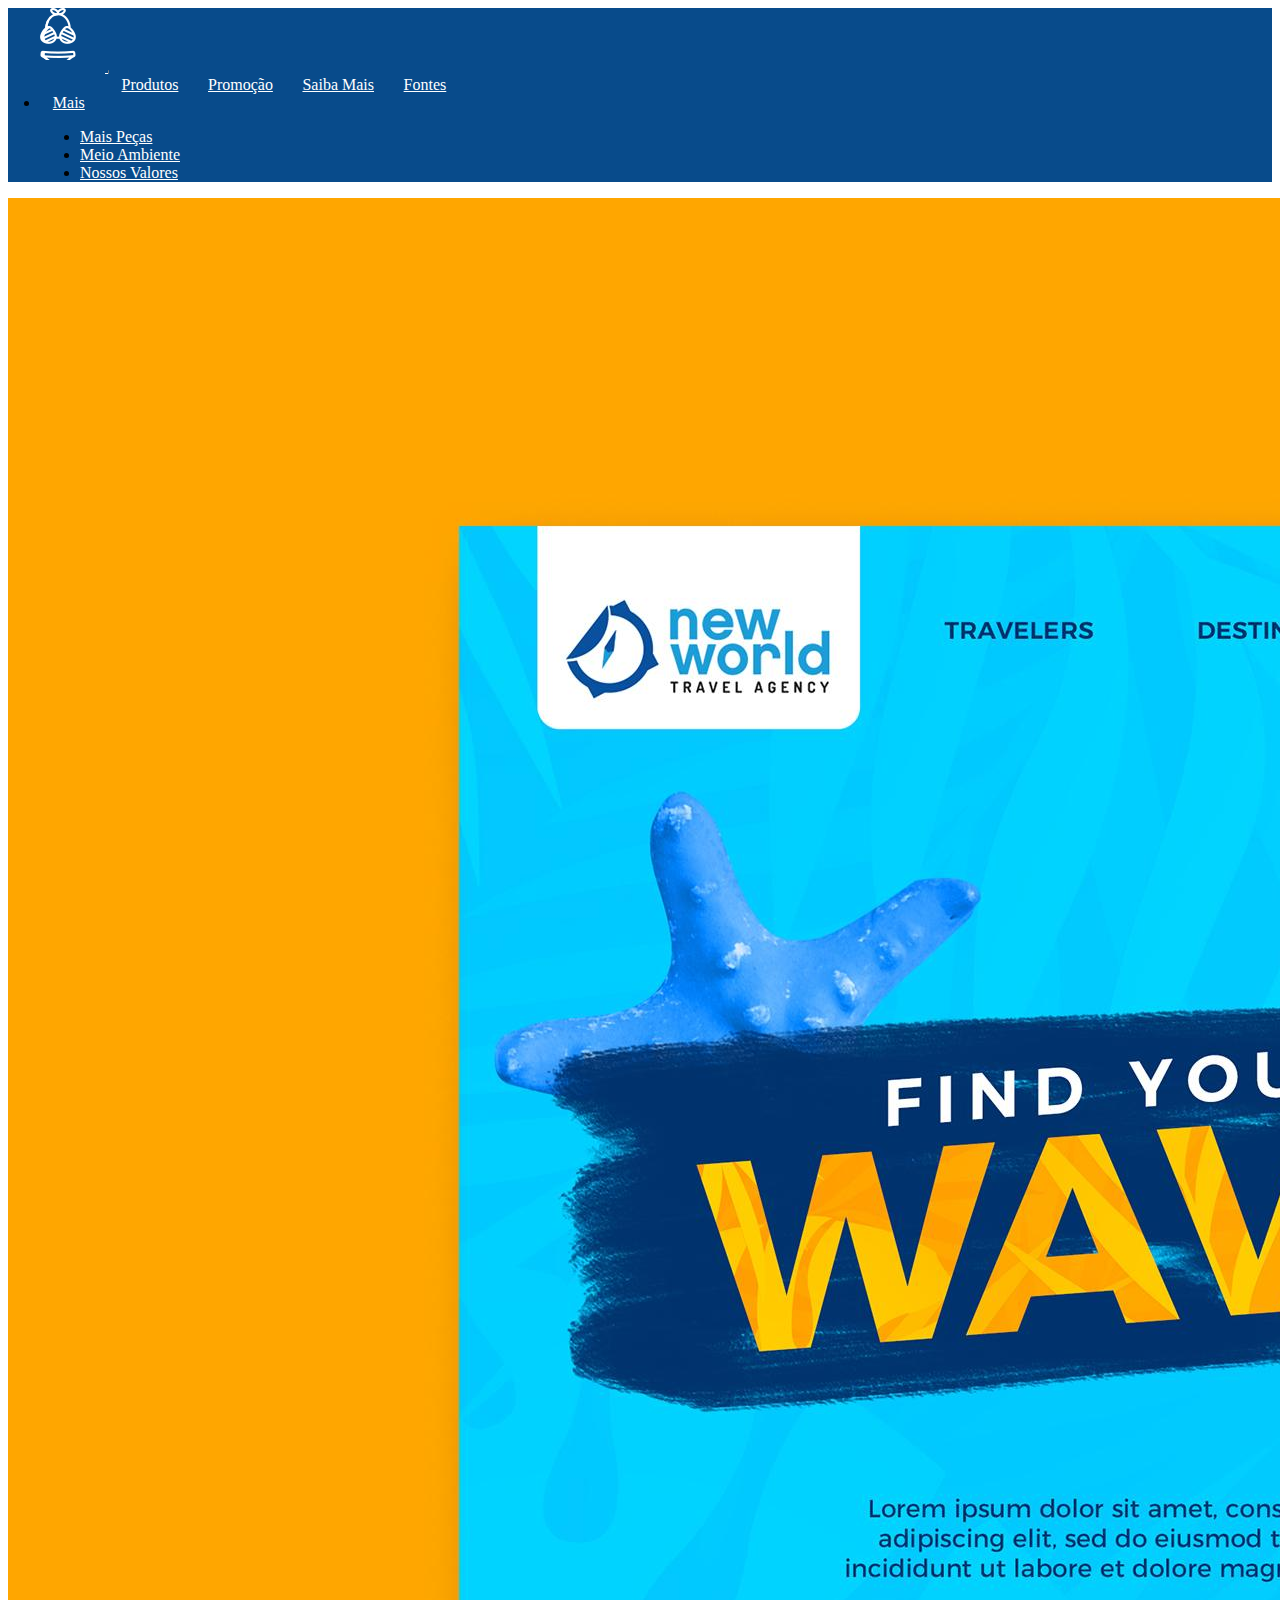
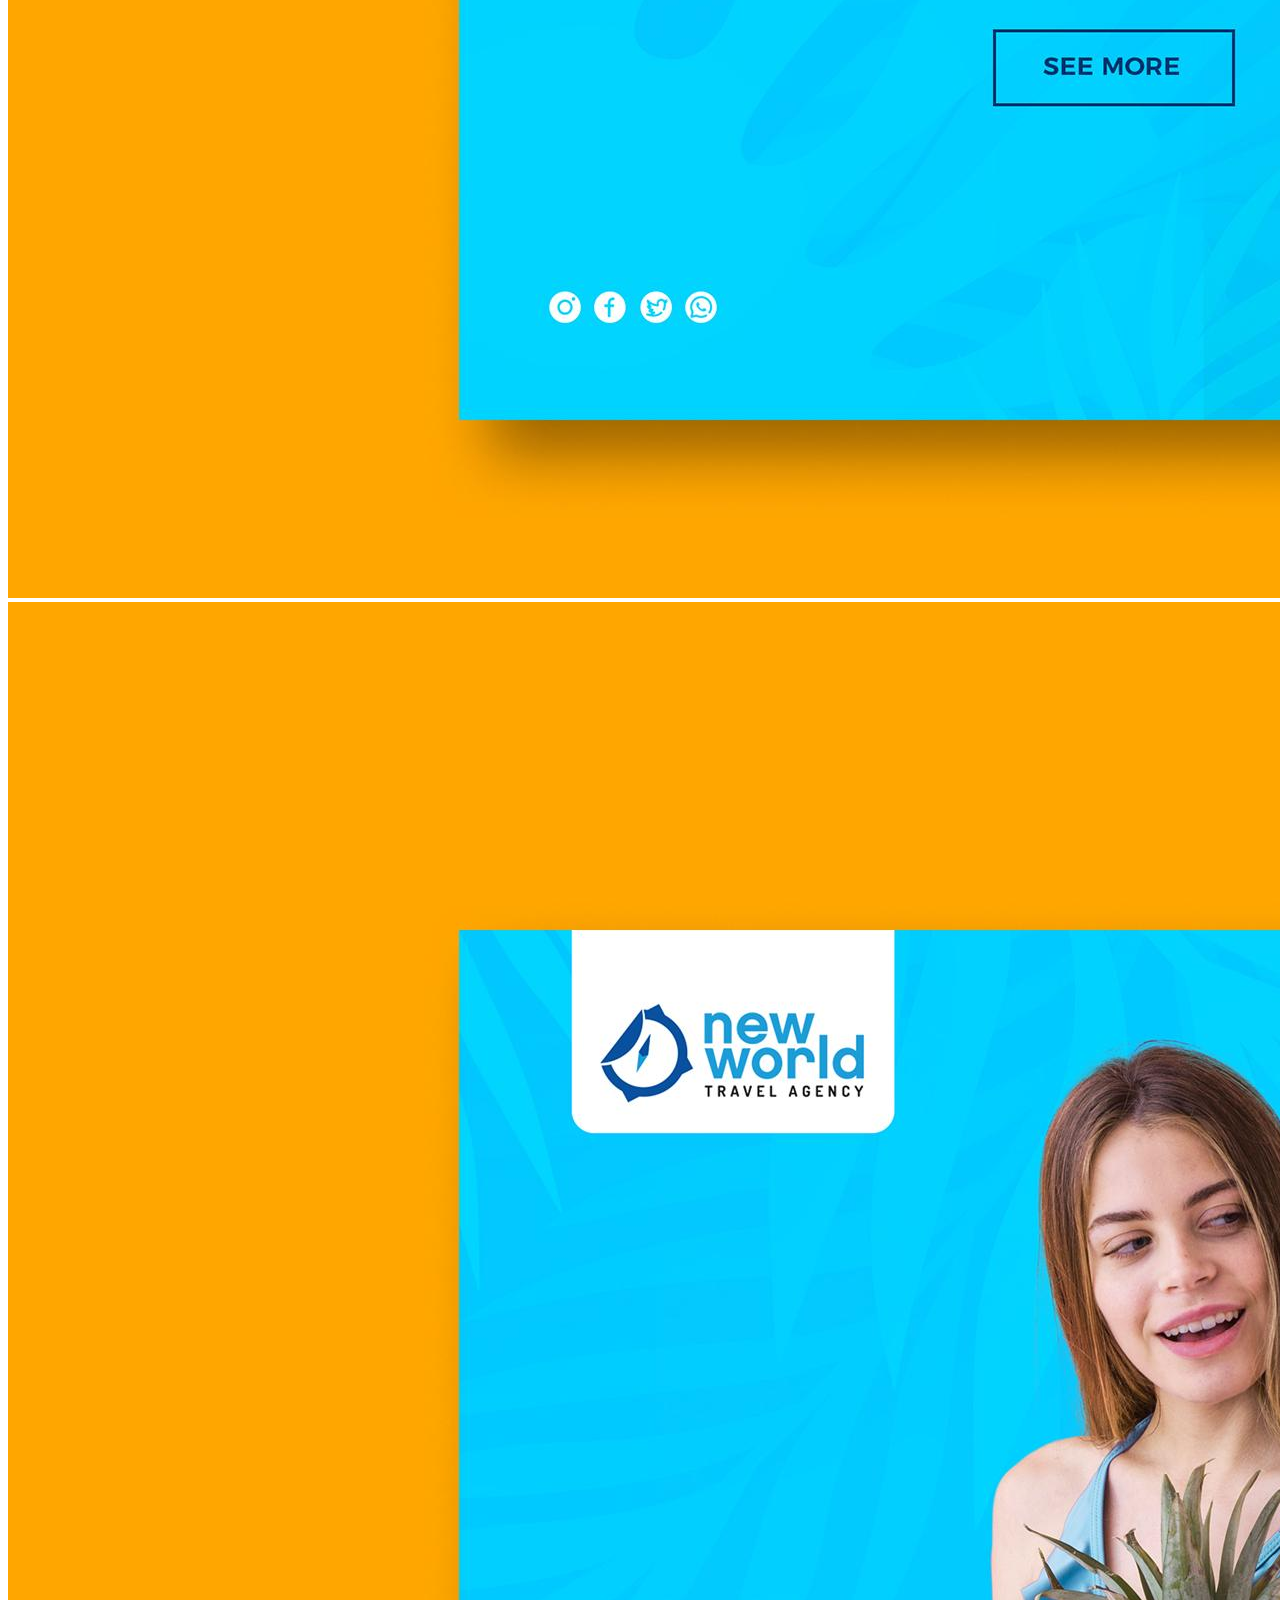
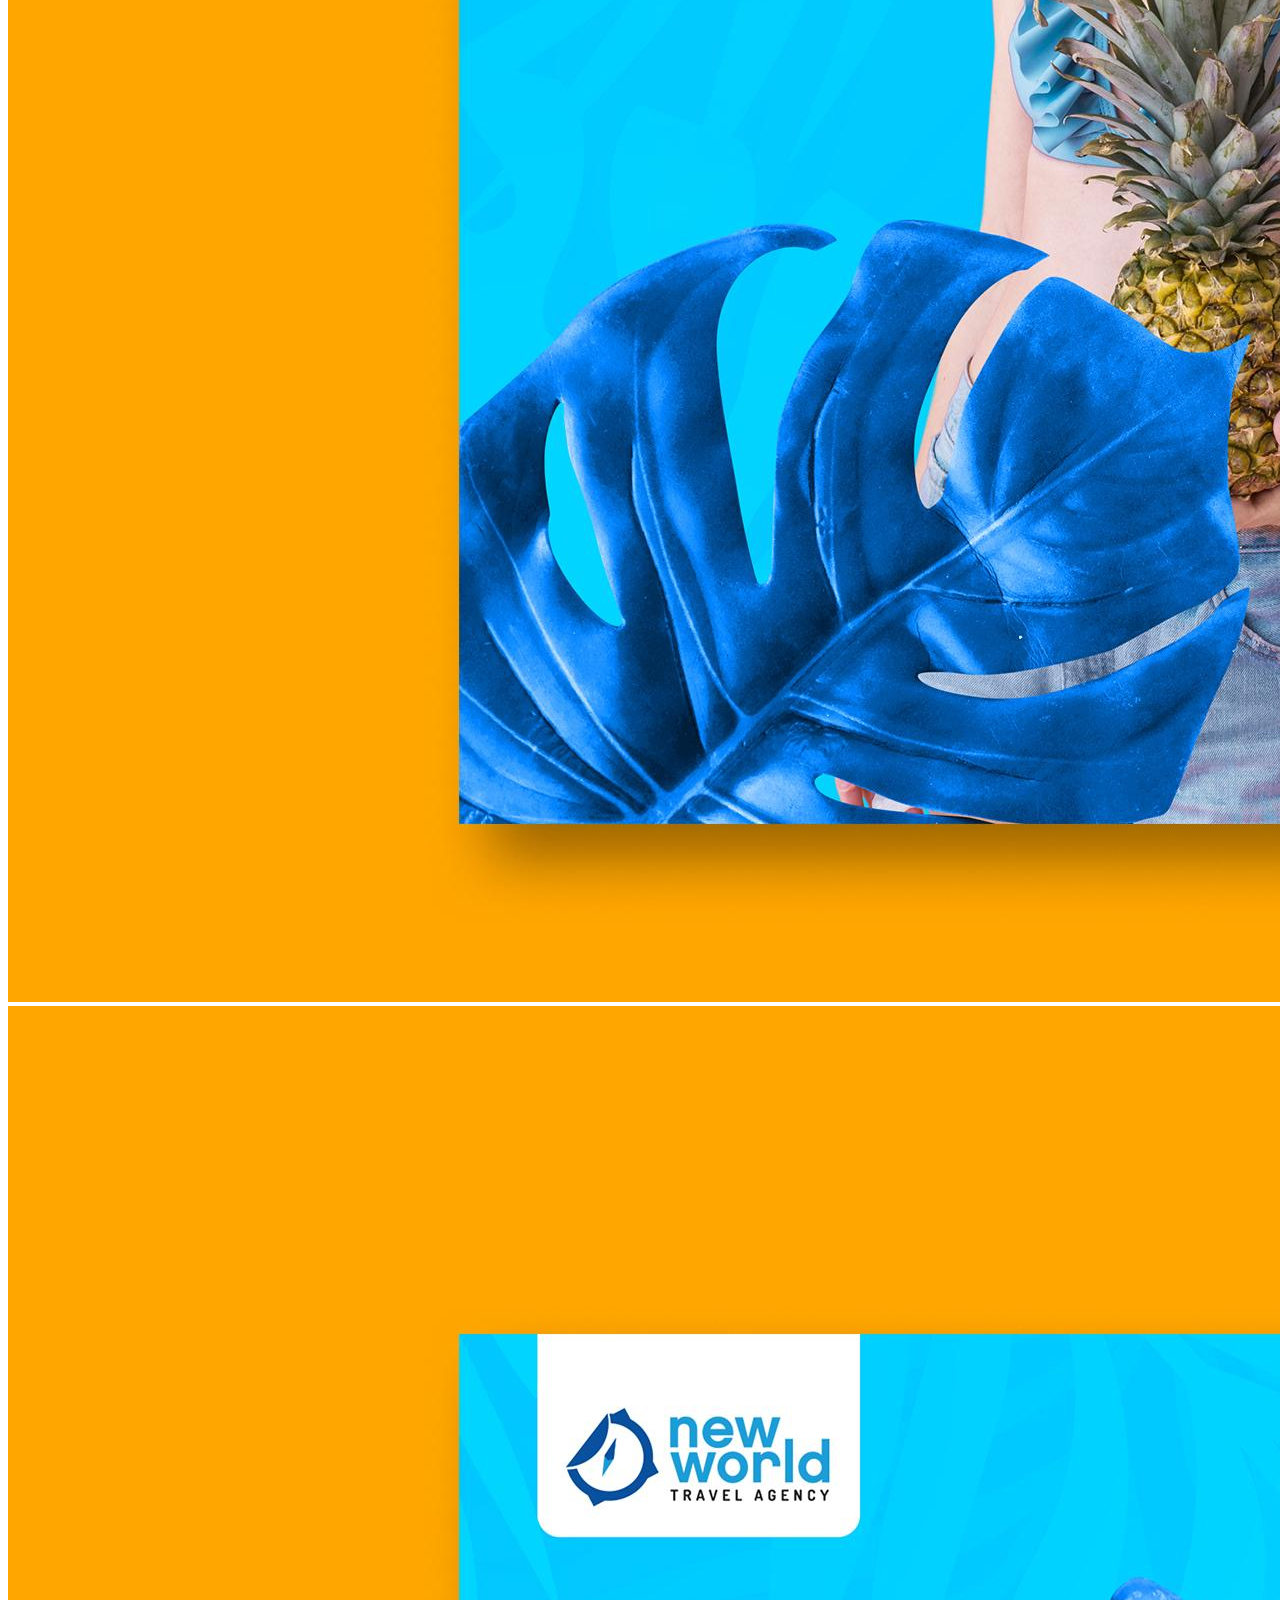
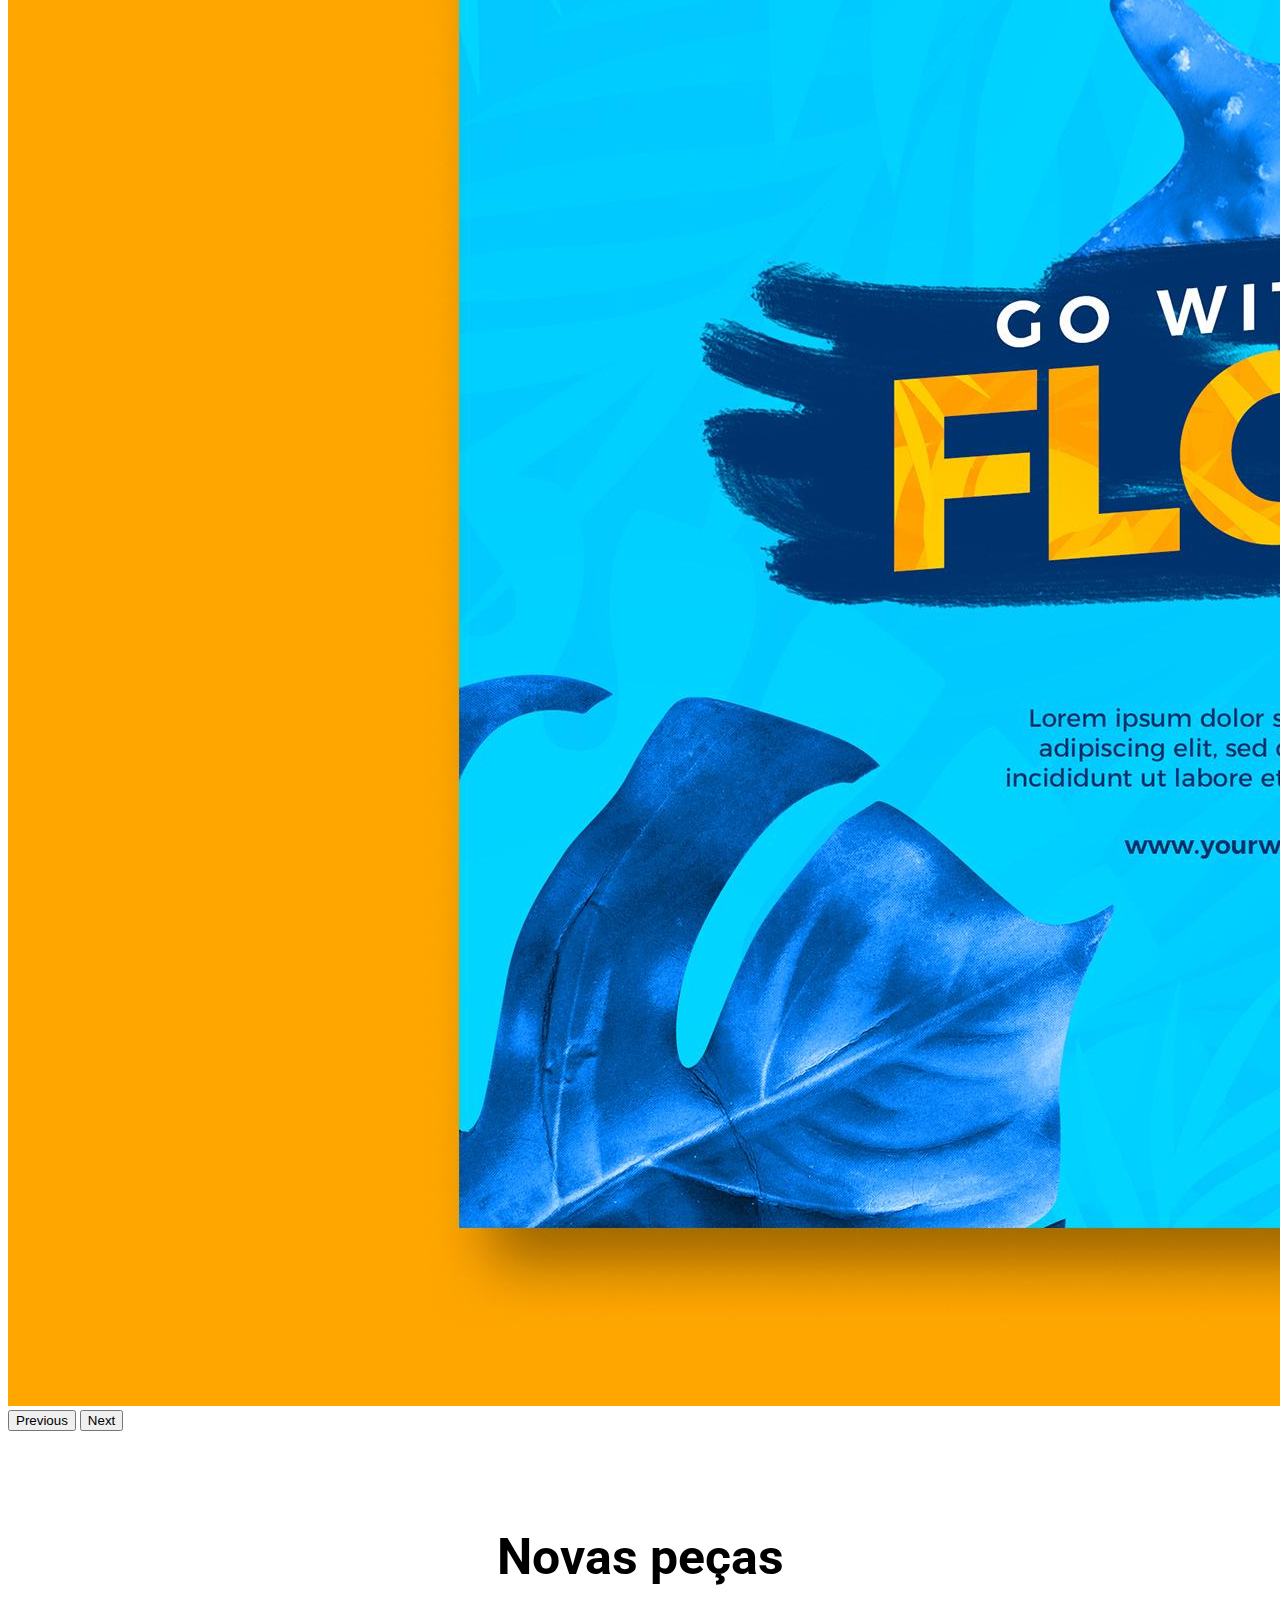
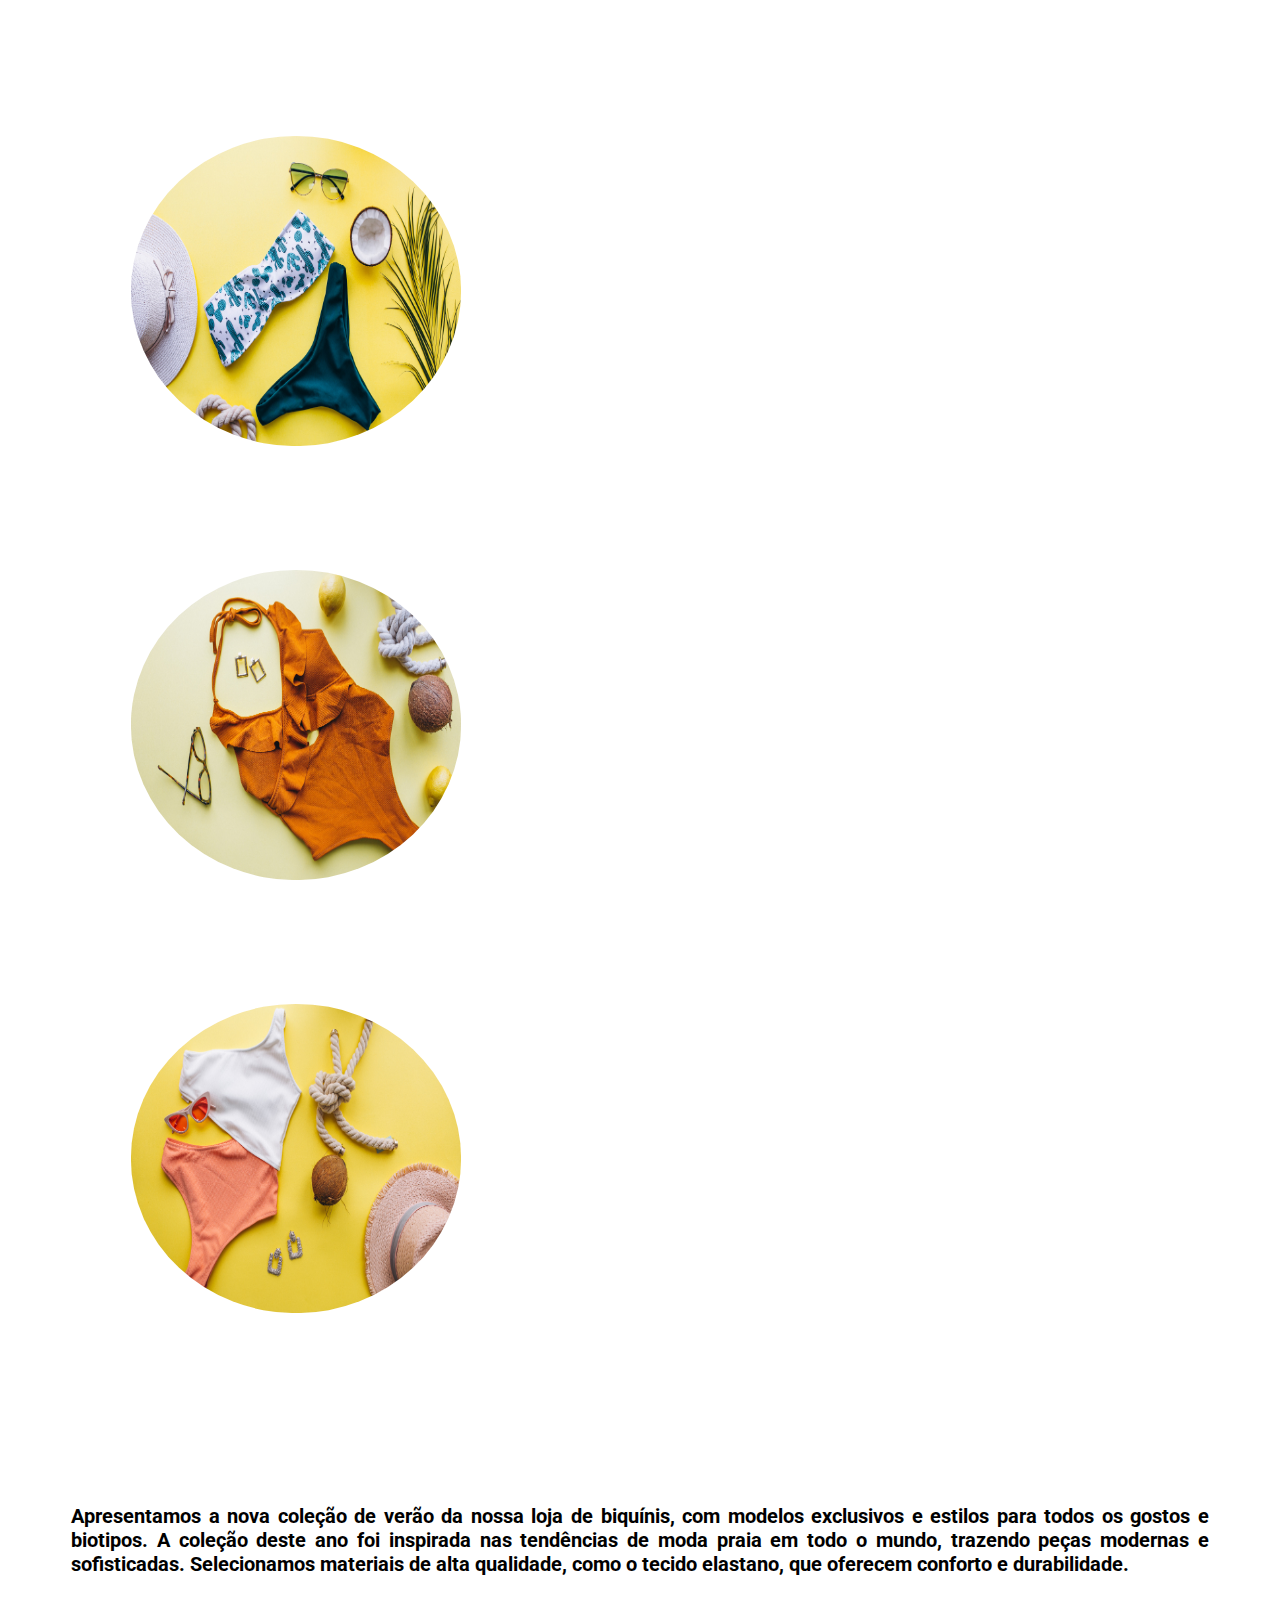
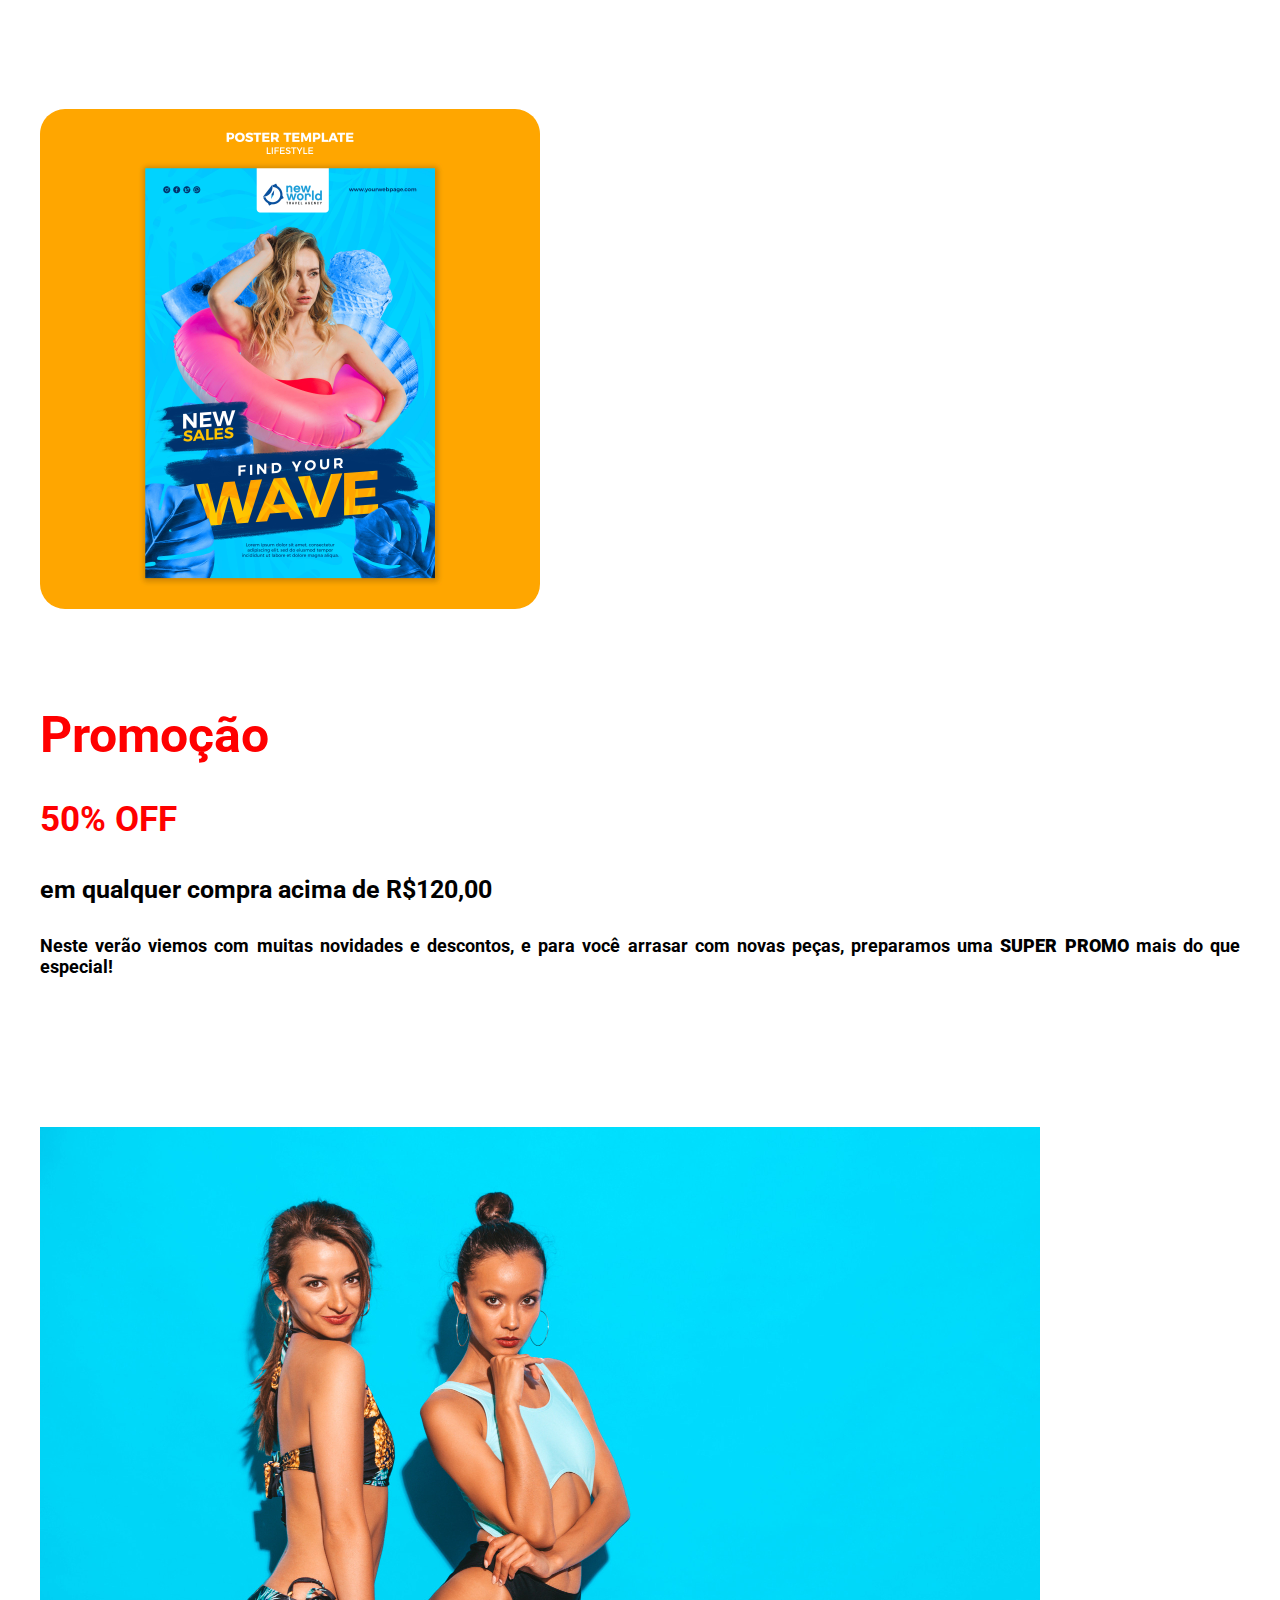
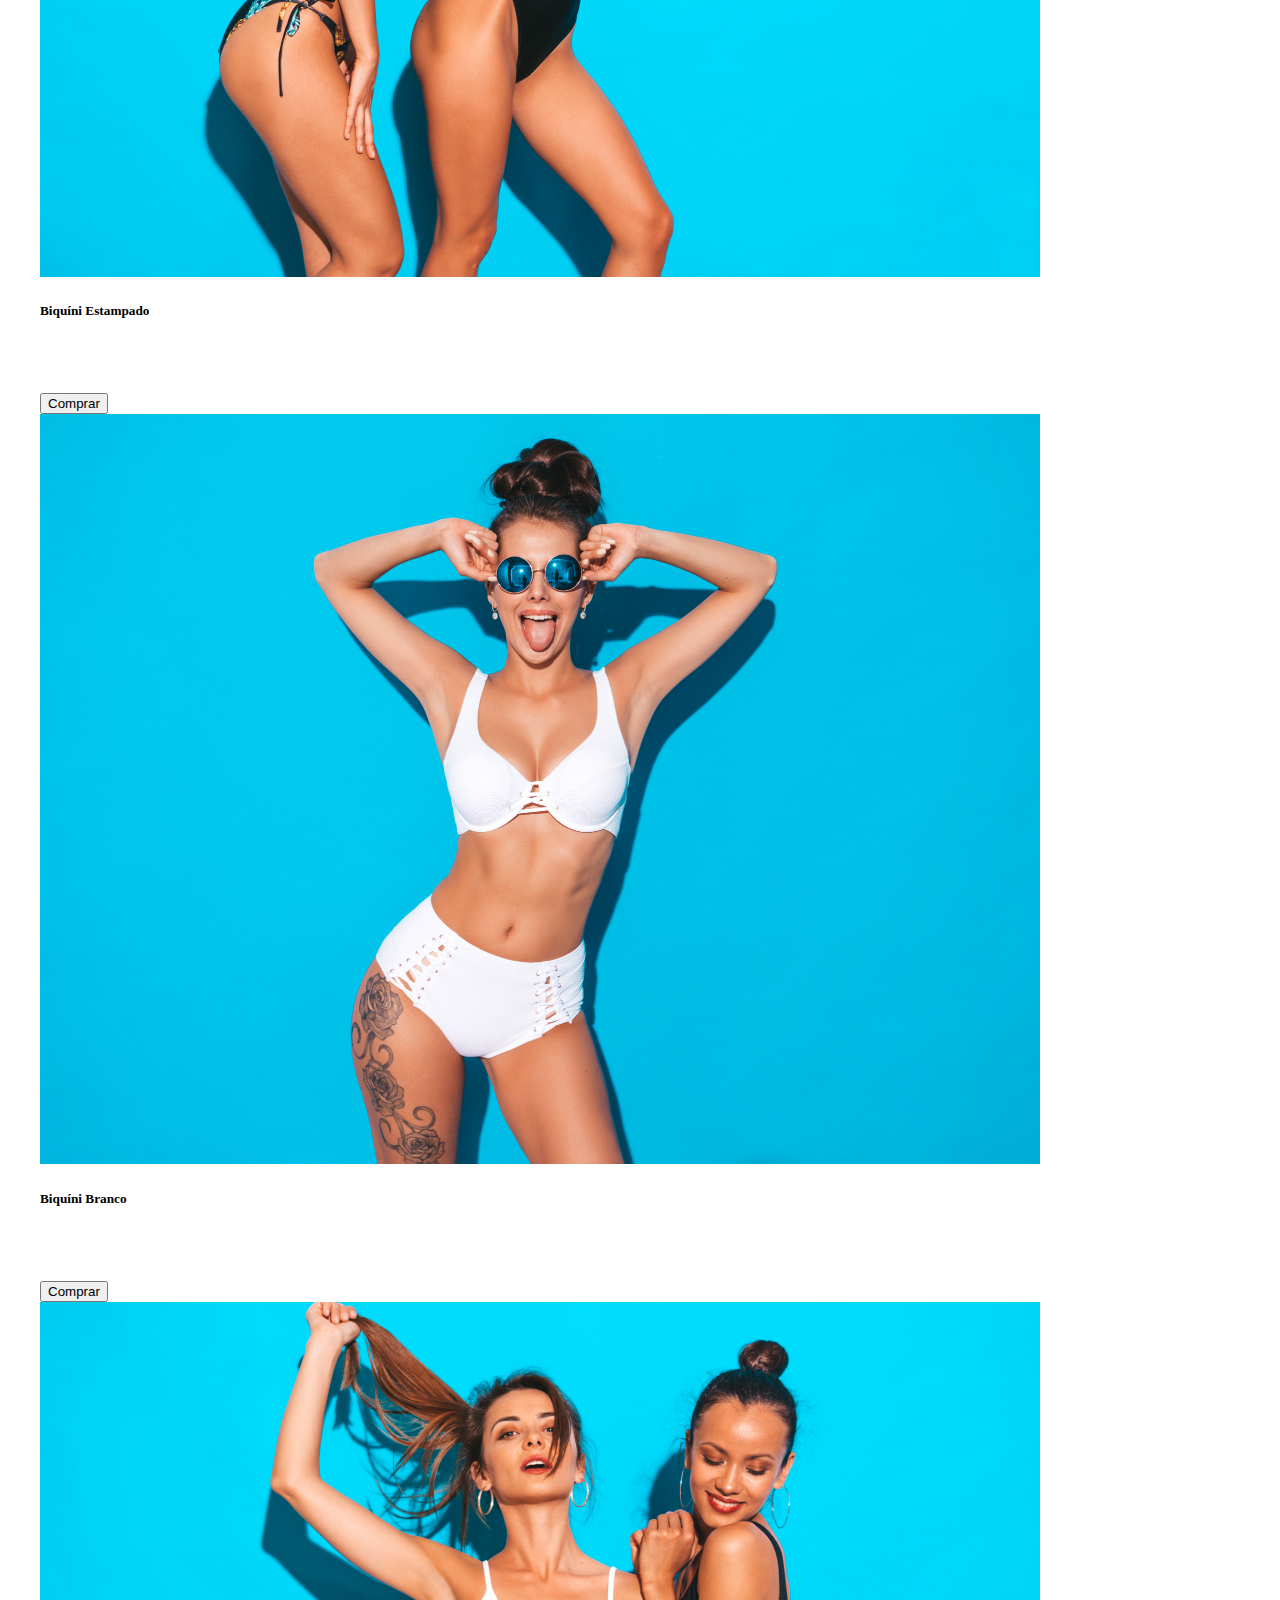
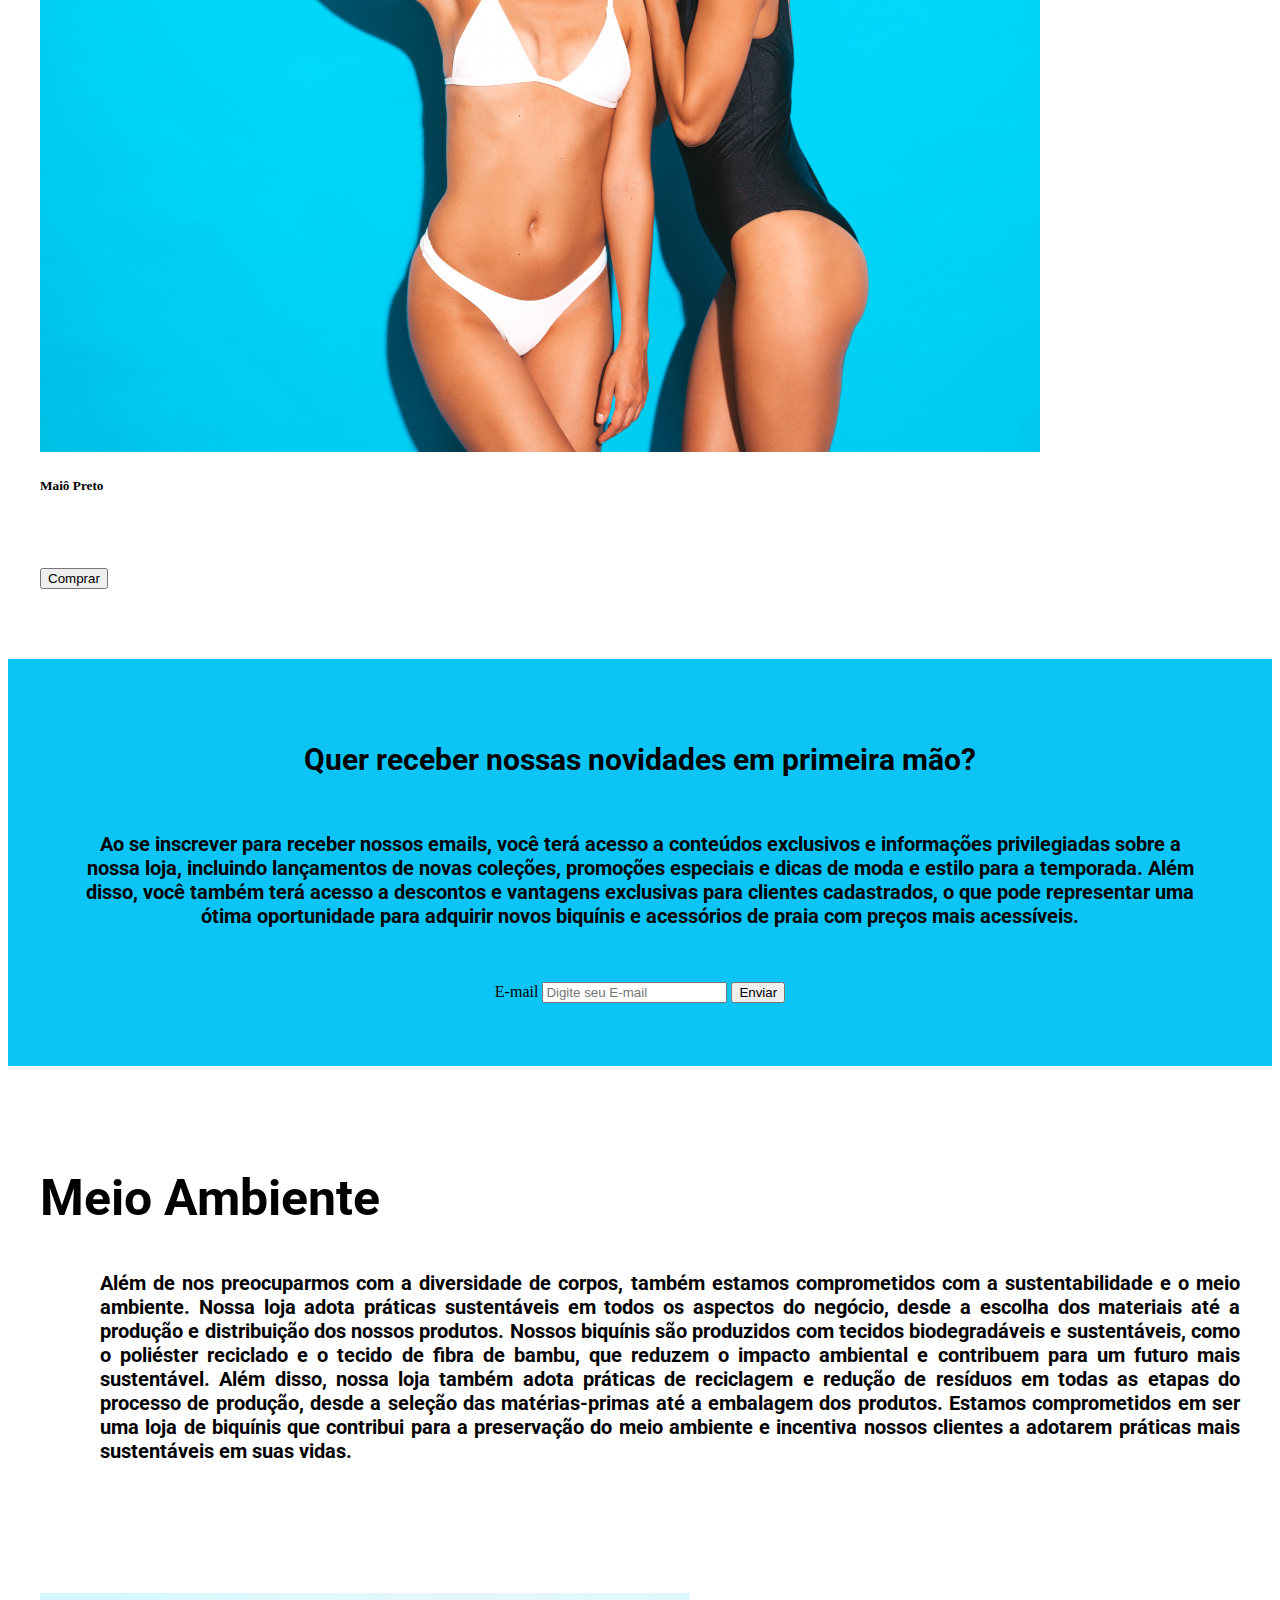
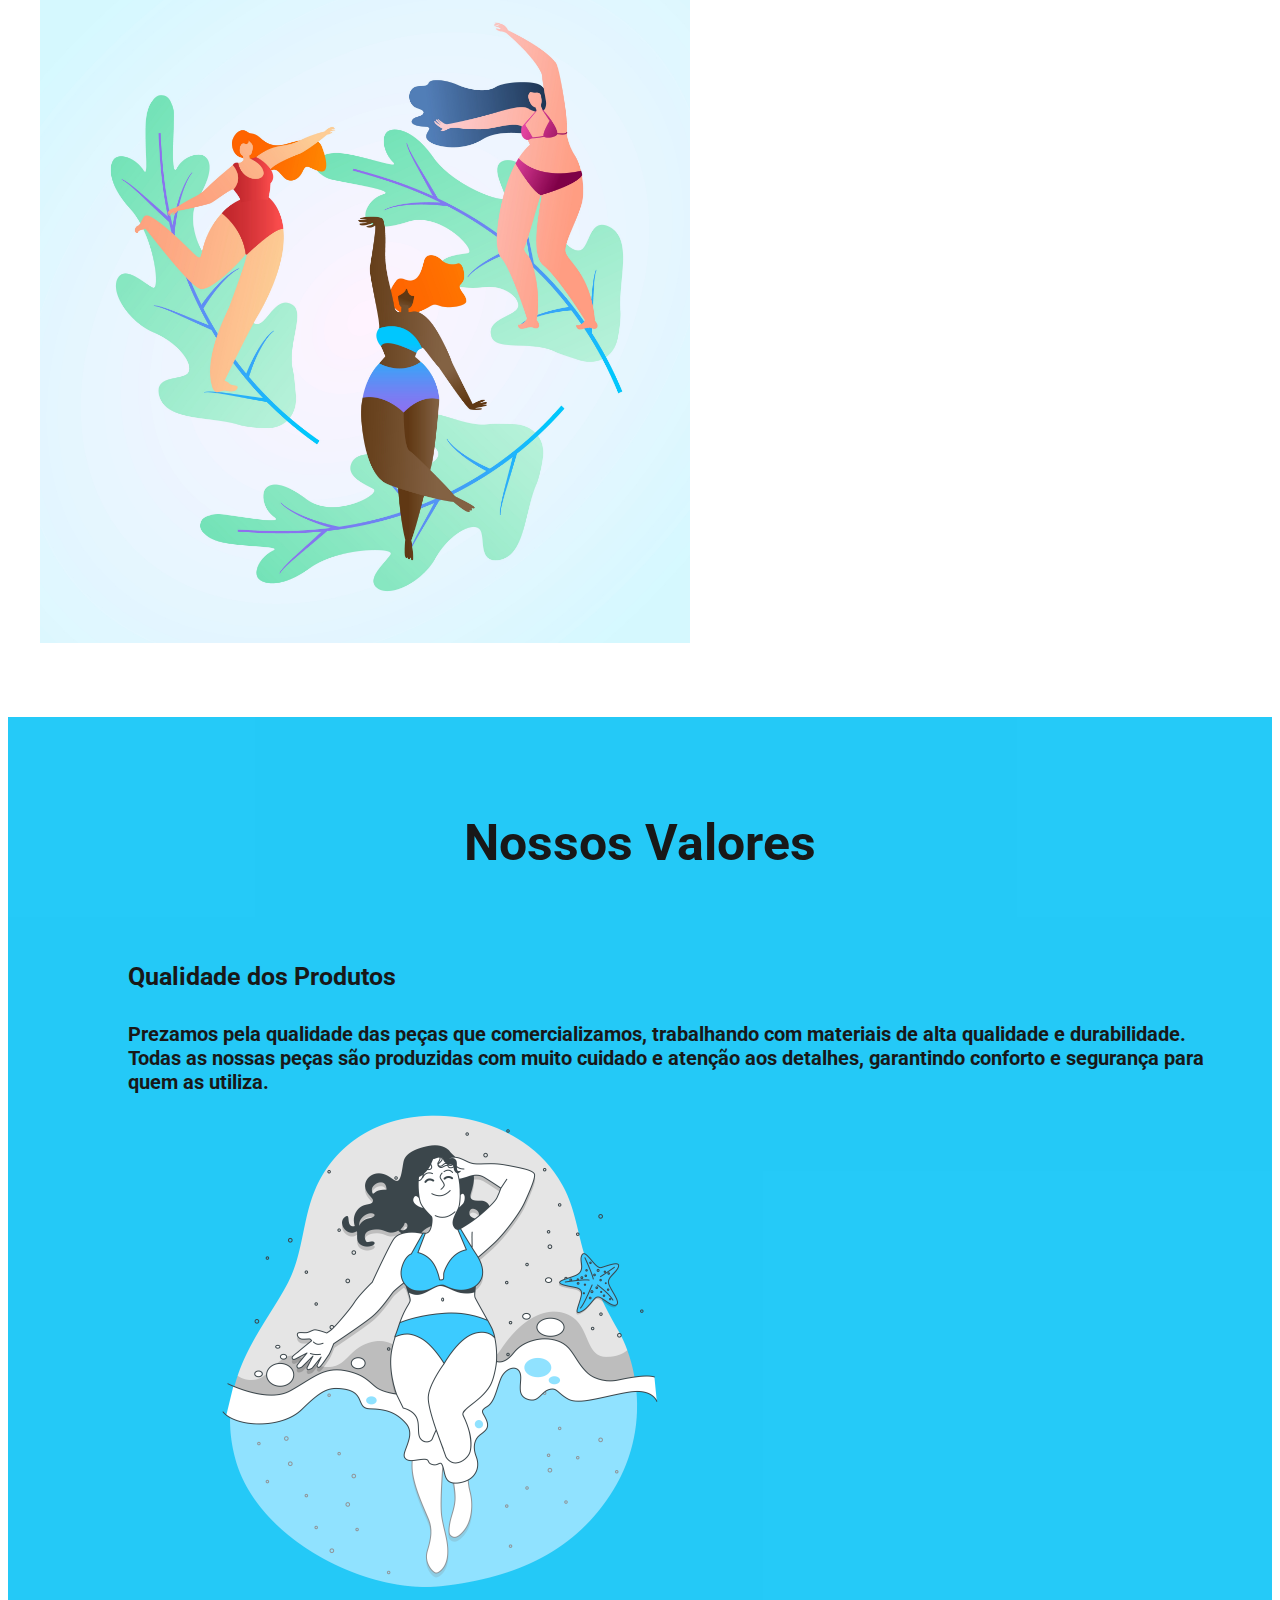
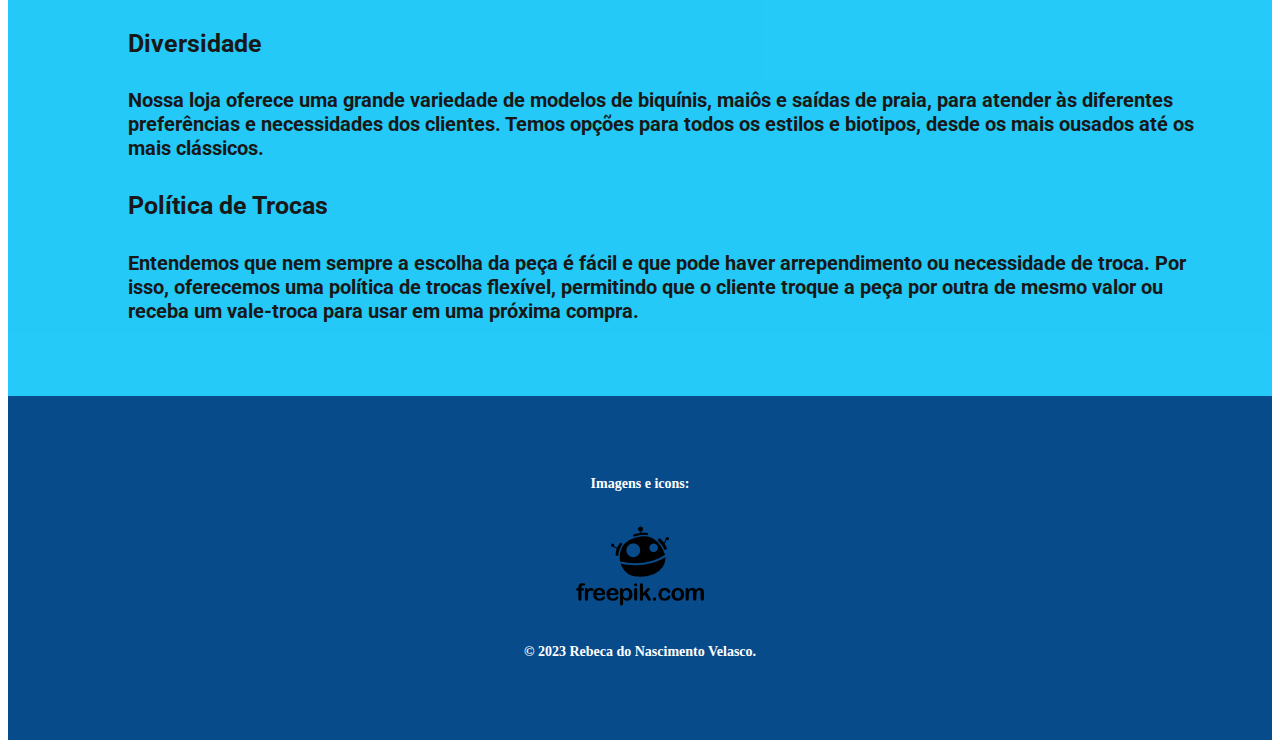
<file: site-bikini/index.html>
<!DOCTYPE html>
<html lang="pt-br">
<head>
    <meta charset="UTF-8">
    <meta http-equiv="X-UA-Compatible" content="IE=edge">
    <meta name="viewport" content="width=device-width, initial-scale=1.0">
    <link rel="stylesheet" href="assets/css/style.css">
    <link rel="preconnect" href="https://fonts.googleapis.com">
    <link rel="preconnect" href="https://fonts.gstatic.com" crossorigin>
    <link href="https://fonts.googleapis.com/css2?family=Roboto:ital,wght@1,300&display=swap" rel="stylesheet">
    <link href="https://cdn.jsdelivr.net/npm/bootstrap@5.3.0-alpha2/dist/css/bootstrap.min.css" rel="stylesheet" integrity="sha384-aFq/bzH65dt+w6FI2ooMVUpc+21e0SRygnTpmBvdBgSdnuTN7QbdgL+OapgHtvPp" crossorigin="anonymous">
    <script src="https://cdn.jsdelivr.net/npm/bootstrap@5.3.0-alpha2/dist/js/bootstrap.bundle.min.js" integrity="sha384-qKXV1j0HvMUeCBQ+QVp7JcfGl760yU08IQ+GpUo5hlbpg51QRiuqHAJz8+BrxE/N" crossorigin="anonymous"></script>
    <title>Loja de Biquínis</title>
</head>
<body>
    <header>
      <div class="container" id="nav-container">
        <nav class="navbar navbar-expand-lg">
          <a href="#" class="navbar-brand">
            <img  id="logo" src="assets/img/logobikini.png" alt="Moda"> 

          </a>
          <button class="navbar-toggler" type="button" data-toggle="collapse" data-target="#navbar-links"
            aria-controls="navbar-links" aria-expanded="false" aria-label="Toggle navigation">
            <span class="navbar-toggler-icon"></span>

          </button>
          <div class="collapse navbar-collapse justify-content-center" id="navbar-links">
            <div class="navbar-nav">
              <a class="nav-item nav-link" href="#nav-container">Home</a>
              <a class="nav-item nav-link" href="#pecas">Produtos</a>
              <a class="nav-item nav-link" href="#promo">Promoção</a>
              <a class="nav-item nav-link" href="#saiba-mais">Saiba Mais</a>
              <a class="nav-item nav-link" href="#contato">Fontes</a>
              <li class="nav-item dropdown">
                <a class="nav-link dropdown-toggle" data-bs-toggle="dropdown" href="#" role="button" aria-expanded="false">Mais</a>
                <ul class="dropdown-menu" id="dropcolor">
                  <li><a class="dropdown-item" href="#mais-pecas">Mais Peças</a></li>
                  <li><a class="dropdown-item" href="#meio-ambiente">Meio Ambiente</a></li>
                  <li><a class="dropdown-item" href="#valores">Nossos Valores</a></li>
                </ul>
              </li>
            </div>
          </div>
        </nav>
      </div>
    </header>
    <div id="carouselExample" class="carousel slide">
      <div class="carousel-inner">
        <div class="carousel-item active">
          <img src="assets/img/beach2.jpg" class="d-block w-100" alt="...">
        </div>
        <div class="carousel-item">
          <img src="assets/img/beach.jpg" class="d-block w-100" alt="..." >
        </div>
        <div class="carousel-item">
          <img src="assets/img/beach3.jpg" class="d-block w-100" alt="..." >
        </div>
      </div>
      <button class="carousel-control-prev" type="button" data-bs-target="#carouselExample" data-bs-slide="prev">
        <span class="carousel-control-prev-icon" aria-hidden="true"></span>
        <span class="visually-hidden">Previous</span>
      </button>
      <button class="carousel-control-next" type="button" data-bs-target="#carouselExample" data-bs-slide="next">
        <span class="carousel-control-next-icon" aria-hidden="true"></span>
        <span class="visually-hidden">Next</span>
      </button>
    </div>
    <div class="container-pecas" id="pecas">
      <h1>Novas peças</h1>
      <div class="row" >
        <div class="col">
          <img src="assets/img/fato-de-banho-em-fundo-amarelo-isolado.jpg" alt="roupa de banho">
        </div>
        <div class="col">
          <img src="assets/img/maio.jpg" alt="roupa de banho">
        </div>
        <div class="col">
          <img src="assets/img/biquini.jpg" alt="roupa de banho" >
        </div>
      </div>
    </div>
    <div class="container-texto1" id="text-container">
      <p>
        Apresentamos a nova coleção de verão da nossa loja de biquínis, com modelos exclusivos e estilos para todos os gostos e biotipos. 
        A coleção deste ano foi inspirada nas tendências de moda praia em todo o mundo, trazendo peças modernas e sofisticadas. 
        Selecionamos materiais de alta qualidade, como o tecido elastano, que oferecem conforto e durabilidade.
      </p>
    </div>
    <div class="container text-center" id="promo">
      <div class="row">
        <div class="col" id="img-promo" >
          <img src="assets/img/post.jpg" alt="img-promo">
        </div>
        <div class="col" id="promo-text">
          <h1>Promoção</h1>
          <h3>50% OFF</h3>
          <h2>em qualquer compra acima de R$120,00</h2>
          <p>Neste verão viemos com muitas novidades e descontos, e para você arrasar com novas peças, preparamos uma 
            <b>SUPER PROMO</b> mais do que especial!
          </p>
        </div>
      </div>
    </div>
    <div class="container text-center" id="mais-pecas">
      <div class="row">
        <div class="col">
          <div class="card" style="width: 18rem;">
            <img src="assets/img/biqui2.jpg" class="card-img-top" alt="...">
            <div class="card-body">
              <h5 class="card-title">Biquíni Estampado</h5>
              <p class="card-text">Para chamar atenção, um biquíni estampado deve ser o escolhido.</p>
              <button type="button" class="btn btn-success">Comprar</button>
            </div>
          </div>
        </div>
        <div class="col">
          <div class="card" style="width: 18rem;">
            <img src="assets/img/biqui.jpg" class="card-img-top" alt="...">
            <div class="card-body">
              <h5 class="card-title">Biquíni Branco</h5>
              <p class="card-text">Simples e confortável, ideal para curtir uma praia.</p>
              <button type="button" class="btn btn-success">Comprar</button>
            </div>
          </div>
        </div>
        <div class="col">
          <div class="card" style="width: 18rem;">
            <img src="assets/img/biqui3.jpg" class="card-img-top" alt="...">
            <div class="card-body">
              <h5 class="card-title">Maiô Preto</h5>
              <p class="card-text">É indispensável ter um pretinho básico no seu closet.</p>
              <button type="button" class="btn btn-success" >Comprar</button>
            </div>
          </div>
        </div>
      </div>
    </div>
   <div class="fundo-dif" id="saiba-mais">
    <h1>Quer receber nossas novidades em primeira mão?</h1>
    <h3>
       Ao se inscrever para receber nossos emails, você terá acesso a conteúdos exclusivos e informações privilegiadas
       sobre a nossa loja, incluindo lançamentos de novas coleções, promoções especiais e dicas de moda e estilo para a 
       temporada. Além disso, você também terá acesso a descontos e vantagens exclusivas para clientes cadastrados, o que pode
       representar uma ótima oportunidade para adquirir novos biquínis e acessórios de praia com preços mais acessíveis. 
    </h3>
    <div class="input-group mb-3" style="width: 60%; margin: 0 auto;">
      <span class="input-group-text" id="basic-addon1">E-mail</span>
      <input type="text" class="form-control" placeholder="Digite seu E-mail" aria-label="E-mail" aria-describedby="basic-addon1">
      <button type="button" class="btn btn-success" >Enviar</button>
    </div>
   </div>
    <div class="container text-center" id="meio-ambiente">
      <div class="row">
        <div class="col">
          <h1>Meio Ambiente</h1>
          <p>
            Além de nos preocuparmos com a diversidade de corpos, também estamos comprometidos com a sustentabilidade e o meio 
            ambiente. Nossa loja adota práticas sustentáveis em todos os aspectos do negócio, desde a escolha dos materiais até a 
            produção e distribuição dos nossos produtos. Nossos biquínis são produzidos com tecidos biodegradáveis e sustentáveis, 
            como o poliéster reciclado e o tecido de fibra de bambu, que reduzem o impacto ambiental e contribuem para um futuro 
            mais sustentável. Além disso, nossa loja também adota práticas de reciclagem e redução de resíduos em todas as etapas 
            do processo de produção, desde a seleção das matérias-primas até a embalagem dos produtos. Estamos comprometidos em ser 
            uma loja de biquínis que contribui para a preservação do meio ambiente e incentiva nossos clientes a adotarem práticas 
            mais sustentáveis em suas vidas.
          </p>
        </div>
        <div class="col">
          <img src="assets/img/meioamb.jpg" alt="meio-ambiente">
          
        </div>
      </div>
    </div>
    <div class="container-fundodif" id="valores">
      <h1>Nossos Valores</h1>
      <h2>Qualidade dos Produtos</h2>
      <p>Prezamos pela qualidade das peças que comercializamos, trabalhando com materiais de alta qualidade e durabilidade.
         Todas as nossas peças são produzidas com muito cuidado e atenção aos detalhes, garantindo conforto e segurança para
         quem as utiliza.</p>
      <div class="row">
          <div class="col">
            <img src="assets/img/Bikini-bro.png" alt="img-ult" id="img-ult">
          </div>
          <div class="col" id="fundo-text">
            <h2>Diversidade</h2>
            <p>
              Nossa loja oferece uma grande variedade de modelos de biquínis, maiôs e saídas de praia, para atender às diferentes
               preferências e necessidades dos clientes. Temos opções para todos os estilos e biotipos, desde os mais ousados até os
                mais clássicos.
            </p>
            <h2>Política de Trocas</h2>
            <p>
              Entendemos que nem sempre a escolha da peça é fácil e que pode haver arrependimento ou necessidade de troca. 
              Por isso, oferecemos uma política de trocas flexível, permitindo que o cliente troque a peça por outra de mesmo 
              valor ou receba um vale-troca para usar em uma próxima compra.
            </p>
          </div>
      </div>
    </div>
    </div>
    <footer>
      <div class="container" id="contato">
        <p>Imagens e icons:</p>
          <a  href="https://br.freepik.com" target="_blank">
            <img src="assets/img/freepik.png" alt="freepik">
          </a>
        <p>© 2023 Rebeca do Nascimento Velasco.</p>
      </div>
    </footer>
</body>
</html>
</file>
<file: site-bikini/assets/css/style.css>
.row{
    margin: 0;
}
.container{
    padding: 70px 0;
}

header, .navbar{
    background-color: #084B8B;
}
#nav-container{
    padding-top: 0;
    padding-bottom: 0;
}

.navbar-brand{
    padding: 0;
    color: #fff;
}
.navbar-brand:hover{
    color: #fff;
}
#navbar-links a{
    color: #fff;
    background-color: #084B8B;
}
#dropcolor{
    background-color: #084B8B;
}
.navbar-expand-lg .navbar-nav .nav-link{
    padding: 1rem .8rem;
}
.container-fluid p{
    text-align: center;
    padding: 10%;
    font-family: 'Roboto', sans-serif;
}

#primeira{
    padding: 30%;
}
.container-pecas{
    align-items: center;
    padding: 5%;
}
.container-pecas h1{
    font-family: 'Roboto', sans-serif;
    color: #000;
    font-size: 50px;
    text-align: center;
    padding-bottom: 5%;
}
.container-pecas img{
    height: 310px;
     width: 330px; 
     border-radius: 75%;
     padding: 5%;
     transition: all .5s;
     border: 3px solid transparent;
}
.container-pecas img:hover{
    border: 3px solid #0DC4F7;
    border-radius: 50%;
}
#text-container p{
     font-family: 'Roboto', sans-serif;
     text-align: justify;
     color: #000;
     font-size: 20px;
     padding: 5%;
}
#img-promo img{
    height: 500px; 
    width: 500px;
    border-radius: 5%;
}
#promo-text {
    padding-top: 5%;
}
#promo-text h1{
    font-family: 'Roboto', sans-serif;
    color: red;
    font-weight: bold;
    font-size: 50px;
}
#promo-text h1:hover{
    font-family: 'Roboto', sans-serif;
    color: #000;
    font-weight: bold;
    font-size: 50px;
    border-radius: 25%;

}
#promo-text h3{
    font-family: 'Roboto', sans-serif;
    color: red;
    font-weight: bold;
    font-size: 35px;
}
#promo-text h3:hover{
    font-family: 'Roboto', sans-serif;
    color: #000;
    font-weight: bold;
    font-size: 35px;
}
#promo-text h2{
    font-family: 'Roboto', sans-serif;
    color: #000;
    font-weight: bold;
    font-size: 25px;
}
#promo-text p{
    font-family: 'Roboto', sans-serif;
    color: #000;
    font-size: 18px;
    text-align: justify;
}
.fundo-dif{
    background-color: #0DC4F7; 
    text-align: center;
    padding: 5%;
}
.fundo-dif h1{
   text-align: center;
   font-family: 'Roboto', sans-serif;
   font-size: 30px;
   color: #000;
   padding-bottom: 3%;
   
}
.fundo-dif h3{
    text-align: center;
    font-family: 'Roboto', sans-serif;
    font-size: 20px;
    color: #000;
    padding-bottom: 3%;

 }
footer {
    background-color: #084B8B;
    text-align: center;
}
.container {
    max-width: 1200px;
    margin: 0 auto;
}
p {
    font-size: 14px;
    color: #fff;
    margin: 0;
    padding: 10px 0;
    font-weight: bold;
}
.container-fundodif{
    padding: 5%;
    background-color: #0DC4F7;
    opacity: 90%;
}
.container-fundodif p{
    font-family: 'Roboto', sans-serif;
    text-align: left;
    padding-left: 5%;
    color: #000;
    font-size: 20px;
}
#img-ult{
    padding-left: 10%;
    height: 500px; 
    width: 500px;
    
}
#meio-ambiente h1{
    font-family: 'Roboto', sans-serif;
    color: #000;
    font-size: 50px;
}
#meio-ambiente p{
    font-family: 'Roboto', sans-serif;
    text-align: justify;
    padding-left: 5%;
    color: #000;
    font-size: 20px;
}
#meio-ambiente img{
    height: 650px; 
    width: 650px;
    padding-top: 10%;
}
#valores h1{
    font-family: 'Roboto', sans-serif;
    color: #000;
    font-size: 50px;
    text-align: center;
    padding-bottom: 5%;
}
#valores h2{
    font-family: 'Roboto', sans-serif;
    color: #000;
    font-size: 25px;
    padding-left: 5%;
    font-weight: bold;
    
}
#fontes p{
    font-family: 'Roboto', sans-serif;
    font-size: 15px;


}
</file>
